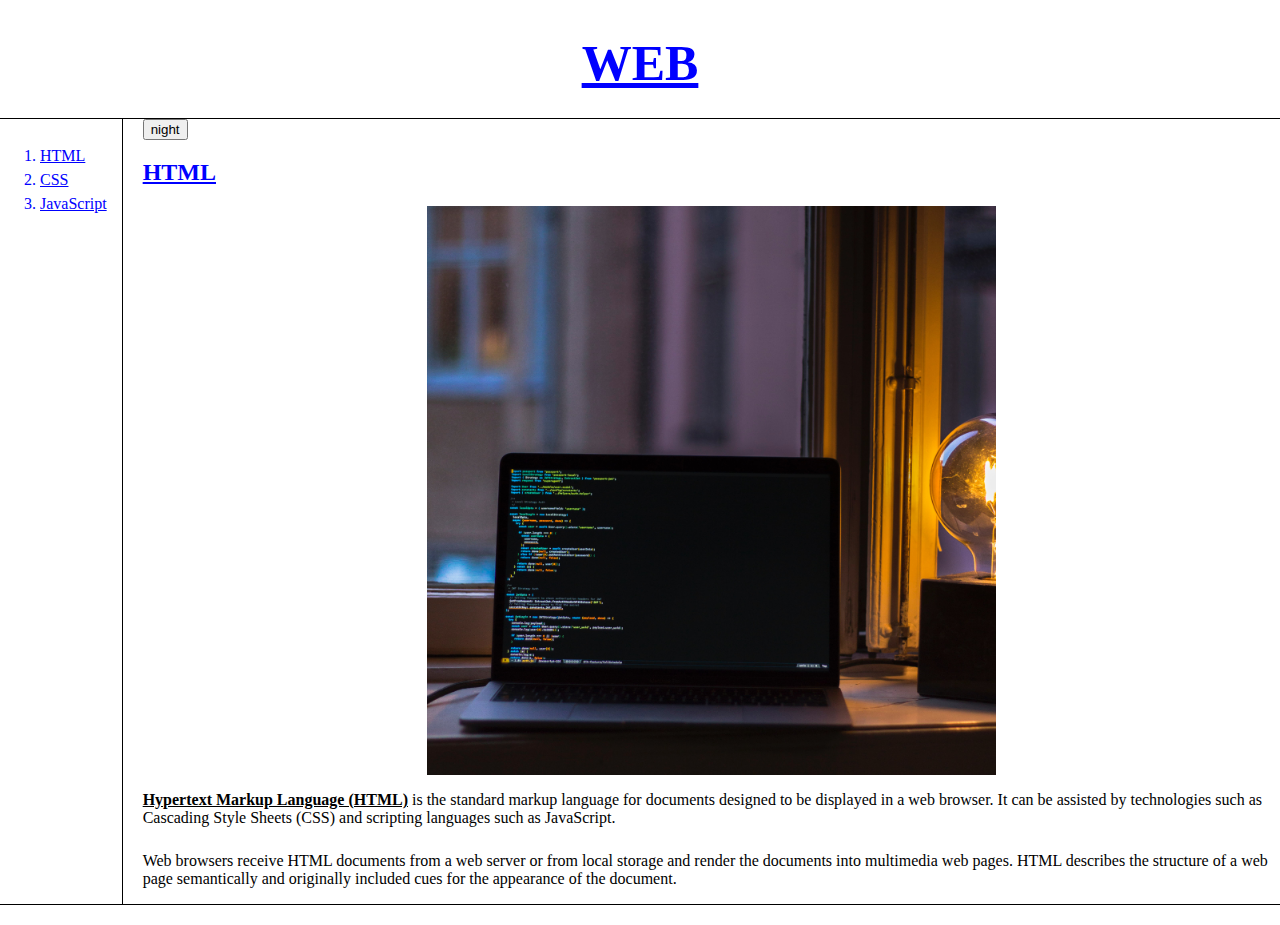
<file: 1.html>
<!doctype html>
<html>
  <head>
    <title>WEB1 - HTML</title>
    <meta charset="utf-8">
    <link rel="stylesheet" href="style.css">
  </head>

  <body>
      <h1><a href="index.html">WEB</a></h1>
      <div id="grid-container">
        <ol>
          <a href="1.html"><li>HTML</li></a>
          <a href="2.html"><li>CSS</li></a>
          <a href="3.html"><li>JavaScript</li></a>
        </ol>
        <div id="article">
        <input type="button" value="night" onclick="modchanger(this);">
        <h2><a href="https://www.w3.org/TR/html52/" target="_blank"
           title="W3_HTML52?">HTML</a></h2>
         <img src="main.jpg" title="programe" alt="programe" class="center">
          <p><strong><u>Hypertext Markup Language (HTML)</u></strong>
            is the standard markup language for documents designed to be displayed in a web browser. It can be assisted by technologies such as Cascading Style Sheets (CSS) and scripting languages such as JavaScript.</p>
          <p style="margin-top:25px;">Web browsers receive HTML documents from a web server or from local storage and render the documents into multimedia web pages. HTML describes the structure of a web page semantically and originally included cues for the appearance of the document.</p>
        </div>
        <div id="foot">
      <!-- 아래는 부여 넣기로 가져온 댓글 달기 테그임 -->
            <div id="disqus_thread"></div>
            <script>
                (function() {
                var d = document, s = d.createElement('script');
                s.src = 'https://web1-x6sloxxm6w.disqus.com/embed.js';
                s.setAttribute('data-timestamp', +new Date());
                (d.head || d.body).appendChild(s);
                })();
            </script>
            <noscript>Please enable JavaScript to view the <a href="https://disqus.com/?ref_noscript">comments powered by Disqus.</a></noscript>
          </div>
        </div>
            <script src="javascript.js"></script>
    </body>
</html>
</file>
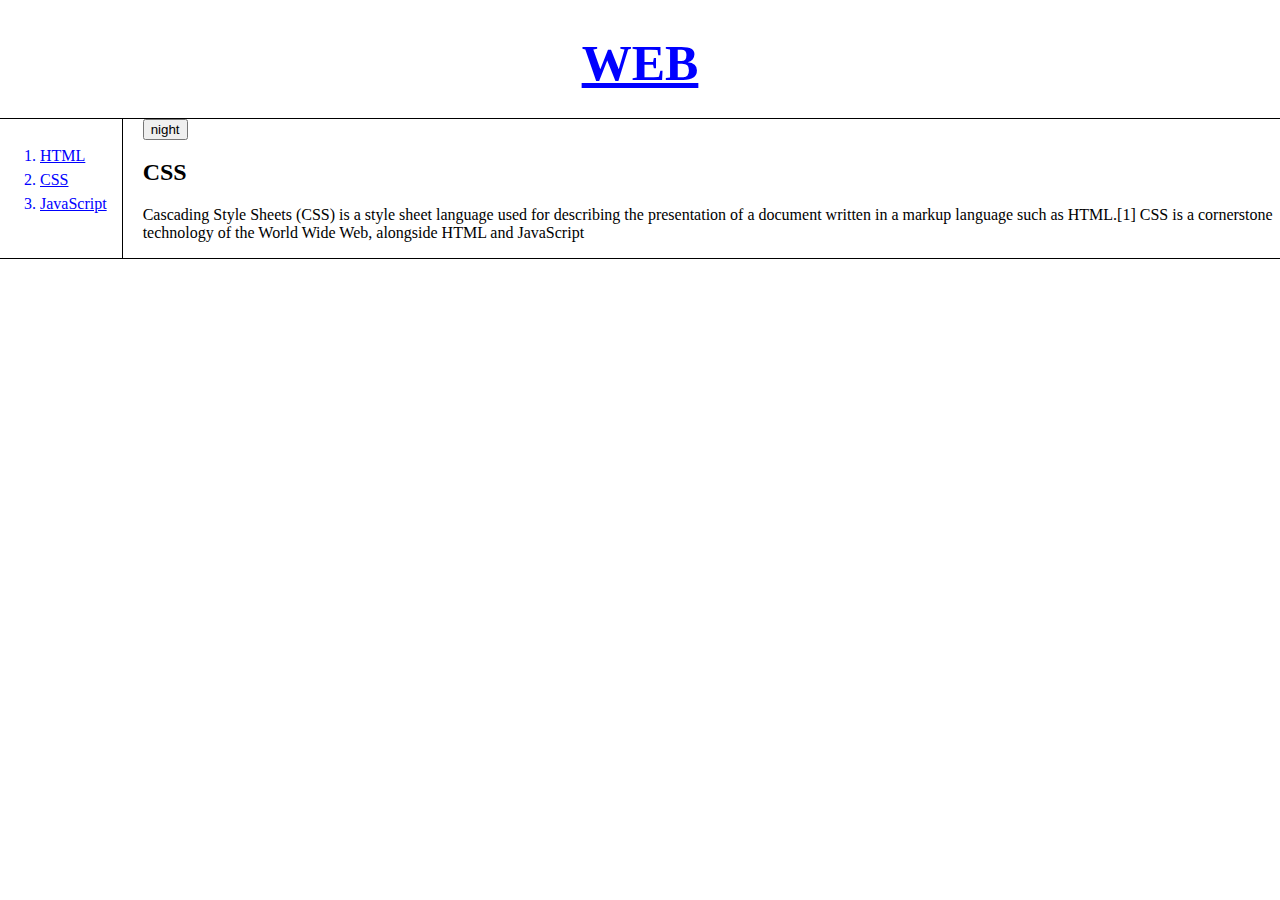
<file: 2.html>
<!doctype html>
<html>
  <head>
    <title>WEB1 - CSS</title>
    <meta charset="utf-8">
    <link rel="stylesheet" href="style.css">
  </head>

  <body>
    <h1><a href="index.html">WEB</a></h1>
  <div id="grid-container">
    <ol>
      <a href="1.html"><li>HTML</li></a>
      <a href="2.html"><li>CSS</li></a>
      <a href="3.html"><li>JavaScript</li></a>
    </ol>
    <div id="article">
    <input type="button" value="night" onclick="modchanger(this);">
      <h2>CSS</h2>
        <p>Cascading Style Sheets (CSS) is a style sheet language used for describing the presentation of a document written in a markup language such as HTML.[1] CSS is a cornerstone technology of the World Wide Web, alongside HTML and JavaScript</p>
    </div>
    <div id="foot">
        <div id="disqus_thread"></div>
        <script>
            /**
            *  RECOMMENDED CONFIGURATION VARIABLES: EDIT AND UNCOMMENT THE SECTION BELOW TO INSERT DYNAMIC VALUES FROM YOUR PLATFORM OR CMS.
            *  LEARN WHY DEFINING THESE VARIABLES IS IMPORTANT: https://disqus.com/admin/universalcode/#configuration-variables    */
            /*
            var disqus_config = function () {
            this.page.url = PAGE_URL;  // Replace PAGE_URL with your page's canonical URL variable
            this.page.identifier = PAGE_IDENTIFIER; // Replace PAGE_IDENTIFIER with your page's unique identifier variable
            };
            */
            (function() { // DON'T EDIT BELOW THIS LINE
            var d = document, s = d.createElement('script');
            s.src = 'https://web1-x6sloxxm6w.disqus.com/embed.js';
            s.setAttribute('data-timestamp', +new Date());
            (d.head || d.body).appendChild(s);
            })();
        </script>
        <noscript>Please enable JavaScript to view the <a href="https://disqus.com/?ref_noscript">comments powered by Disqus.</a></noscript>
</div>
</div>
    <script src="javascript.js"></script>
    </body>
</html>
</file>
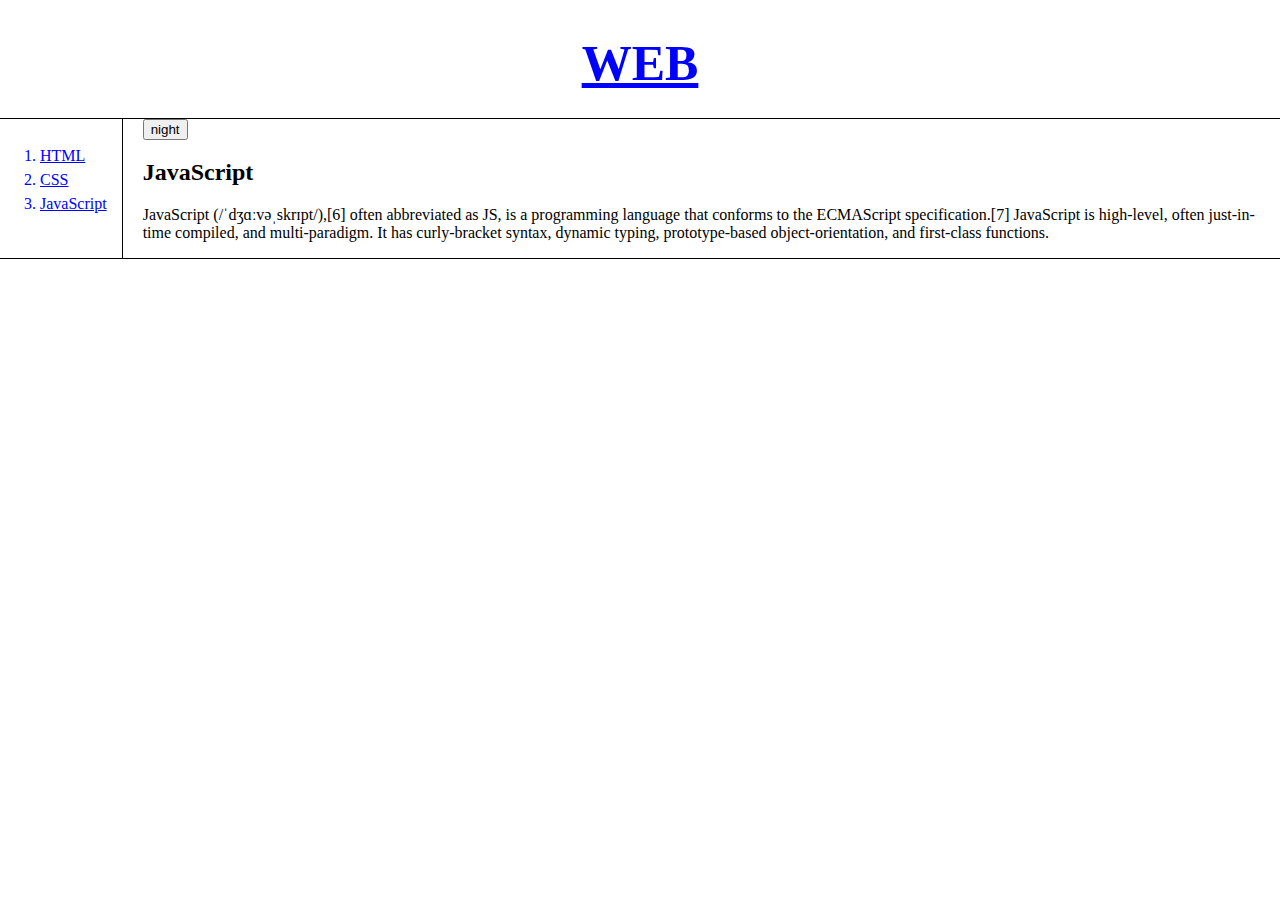
<file: 3.html>
<!doctype html>
<html>
  <head>
    <title>WEB1 - JavaScript</title>
    <meta charset="utf-8">
    <link rel="stylesheet" href="style.css">
  </head>

  <body>
    <h1><a href="index.html">WEB</a></h1>
<div id="grid-container">
    <ol>
      <a href="1.html"><li>HTML</li></a>
      <a href="2.html"><li>CSS</li></a>
      <a href="3.html"><li>JavaScript</li></a>
    </ol>
    <div id="article">
    <input type="button" value="night" onclick="modchanger(this);">
    <h2>JavaScript</h2>
      <p>JavaScript (/ˈdʒɑːvəˌskrɪpt/),[6] often abbreviated as JS, is a programming language that conforms to the ECMAScript specification.[7] JavaScript is high-level, often just-in-time compiled, and multi-paradigm. It has curly-bracket syntax, dynamic typing, prototype-based object-orientation, and first-class functions.</p>
    </div>
    <div id="foot">
      <div id="disqus_thread"></div>
      <script>
          /**
          *  RECOMMENDED CONFIGURATION VARIABLES: EDIT AND UNCOMMENT THE SECTION BELOW TO INSERT DYNAMIC VALUES FROM YOUR PLATFORM OR CMS.
          *  LEARN WHY DEFINING THESE VARIABLES IS IMPORTANT: https://disqus.com/admin/universalcode/#configuration-variables    */
          /*
          var disqus_config = function () {
          this.page.url = PAGE_URL;  // Replace PAGE_URL with your page's canonical URL variable
          this.page.identifier = PAGE_IDENTIFIER; // Replace PAGE_IDENTIFIER with your page's unique identifier variable
          };
          */
          (function() { // DON'T EDIT BELOW THIS LINE
          var d = document, s = d.createElement('script');
          s.src = 'https://web1-x6sloxxm6w.disqus.com/embed.js';
          s.setAttribute('data-timestamp', +new Date());
          (d.head || d.body).appendChild(s);
          })();
      </script>
      <noscript>Please enable JavaScript to view the <a href="https://disqus.com/?ref_noscript">comments powered by Disqus.</a></noscript>
      </div>
    </div>
    <script src="javascript.js"></script>
  </body>
</html>
</file>
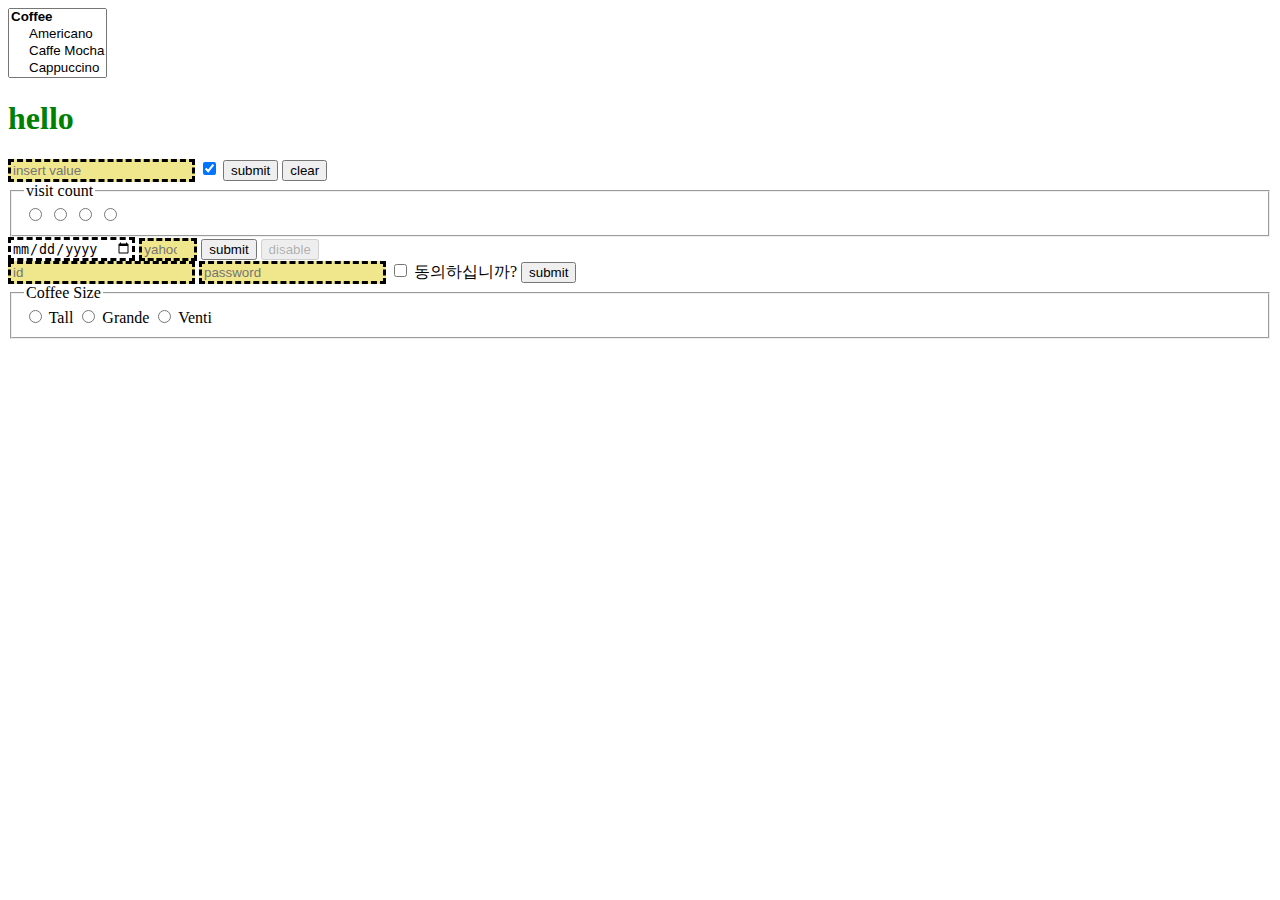
<file: ifram-input.html>
<!DOCTYPE html>
<html lang="en">
<head>
    <meta charset="UTF-8">
    <meta http-equiv="X-UA-Compatible" content="IE=edge">
    <meta name="viewport" content="width=device-width, initial-scale=1.0">
    <link rel="stylesheet" href="main.css">
    <base target="_black">
    <title>Document</title>
</head>
<body>
    <datalist id="datalist">
        <option>apple</option>
        <option>banana</option>
        <option>carot</option>
        <option>drangfruit</option>
    </datalist>

    <select size="4">
        <optgroup label="Coffee">
          <option>Americano</option>
          <option>Caffe Mocha</option>
          <option label="Cappuccino" value="Cappuccino"></option>
        </optgroup>
        <optgroup label="Latte" disabled>
          <option>Caffe Latte</option>
          <option>Vanilla Latte</option>
        </optgroup>
        <optgroup label="Smoothie">
          <option>Plain</option>
          <option>Strawberry</option>
          <option>Banana</option>
          <option>Mango</option>
        </optgroup>
      </select>

    <h1 class="input-h1">hello</h1>
    <div class="form">
        <form id="first-form" action="https://kalliroku.github.io/web1/" method="get" name="submit">
            <input type="text" list="datalist" name="name" placeholder="insert value">
            <input type="checkbox" name="sure" id="" checked>
            <button type="submit">submit</button>
            <button type="reset">clear</button>
        </form>
        <fieldset>
            <legend>visit count</legend>
            <input type="radio" name="1st" value="1" form="first-form">
            <input type="radio" name="1st" value="2" form="first-form">
            <input type="radio" name="1st" value="3" form="first-form">
            <input type="radio" name="1st" value="4" form="first-form">
        </fieldset>
        <form id="second-form" action="https://kalliroku.github.io/web1/" method="get" name="second-submit">
            <input type="date" name="name" id="" value="">
            <input type="number" name="number" id="" max="3" min="-1" step="2" placeholder="yahoo">
            <button type="submit">submit</button>
            <button disabled="disabled">disable</button>
        </form>
        
        <div>
            <form action="https://kalliroku.github.io/web1/" method="post" autocomplete="on">
                <input type="text" name="id" placeholder="id">
                <input type="password" name="pw" id="" placeholder="password">
                <input type="checkbox" id="user-agreement" name="agree"/>
                <label for="user-agreement">동의하십니까?</label>
                
                <button type="submit">submit</button>
            </form>
        </div>
        <form>
            <fieldset>
                <legend>Coffee Size</legend>
                <label>
                    <input type="radio" name="size" value="tall" />
                    Tall
                </label>
                <label>
                    <input type="radio" name="size" value="grande" />
                    Grande
                </label>
                <label>
                    <input type="radio" name="size" value="venti" />
                    Venti
                </label>
            </fieldset>
        </form>
    </div>
</body>
</html>
</file>
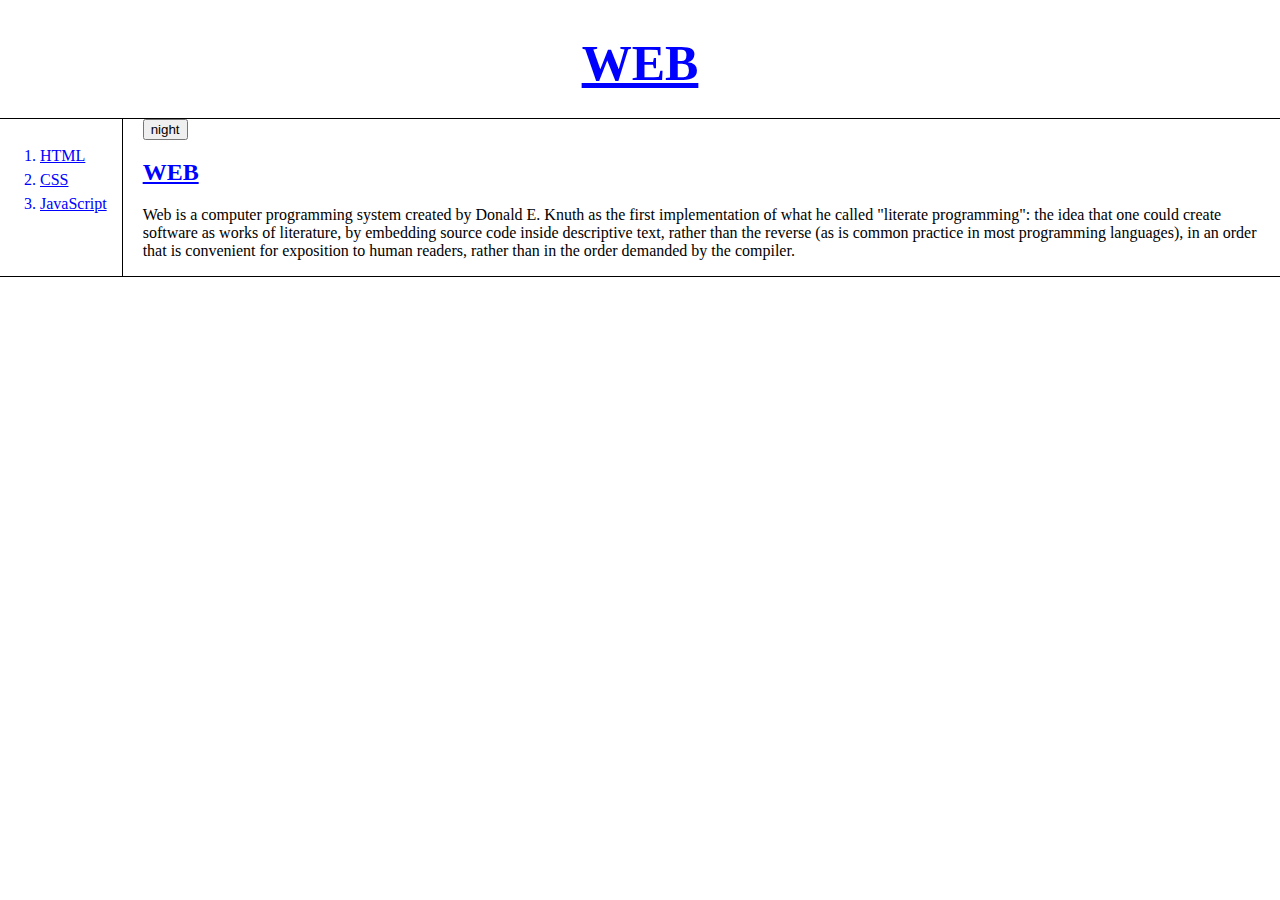
<file: index_(old).html>
<!doctype html>
<html>
  <head>
    <title>WEB1 - Welcome</title>
    <meta charset="utf-8">
    <link rel="stylesheet" href="style.css">
  </head>

  <body>
    <h1><a href="index.html">WEB</a></h1>
    <div id="grid-container">
      <ol>
          <a href="1.html"><li>HTML</li></a>
          <a href="2.html"><li>CSS</li></a>
          <a href="3.html"><li>JavaScript</li></a>
      </ol>
      <div id="article">
        <input type="button" value="night" size="20" onclick="modchanger(this);">
        <h2><a href="https://en.wikipedia.org/wiki/World_Wide_Web">WEB</a></h2>
         <p>Web is a computer programming system created by Donald E. Knuth as the first implementation of what he called "literate programming": the idea that one could create software as works of literature, by embedding source code inside descriptive text, rather than the reverse (as is common practice in most programming languages), in an order that is convenient for exposition to human readers, rather than in the order demanded by the compiler.</p>
      </div>
        <div id="foot">
          <div id="disqus_thread"></div>
          <script>
              (function() {
              var d = document, s = d.createElement('script');
              s.src = 'https://web1-x6sloxxm6w.disqus.com/embed.js';
              s.setAttribute('data-timestamp', +new Date());
              (d.head || d.body).appendChild(s);
              })();
          </script>
          <noscript>Please enable JavaScript to view the <a href="https://disqus.com/?ref_noscript">comments powered by Disqus.</a></noscript>
        </div>
    </div>
    <script src="javascript.js"></script>
    </body>
</html>
</file>
<file: style.css>
body{
  margin: 0px;
}
h1 {
  text-align: center;
  font-size: 50px;
  border-bottom: solid black 1px;
  padding-bottom: 26px;
  margin-bottom: 0px;
  color: black;
}
a {color : blue;}
.center{
  display: block;
  margin-left: auto;
  margin-right: auto;
  width: 50%;
}
#article{
  border-bottom: solid black 1px;
  border-top: solid black 1px;
}
@media screen and (min-width: 600px){
#grid-container{
  display: grid;
  grid-template-areas:
  "index article"
  "foot foot";
}
ol{
  grid-area: index;
  border-right: solid black 1px;
  margin-top: 0px;
  margin-bottom: 0px;
  padding-top: 25px;
  padding-right: 15px;
  line-height: 150%;
}
#article{
  grid-area: article;
  padding-left:20px;
  border-bottom: none;
  border-top: none;
}
#foot{grid-area: foot;
      border-top: black solid 1px;
      padding: 10px;
    }
  }
</file>
<file: main.css>
header {
    border: 2px lightblue;
    background: orange;
    display: grid;
    grid-template-columns: 50px 1fr 1fr;
    justify-content: center;
    align-items: center;
    position: relative;
}

header .icon {
    width: 40px;
    height: 40px;
    background: url(https://cdn.icon-icons.com/icons2/2107/PNG/512/file_type_favicon_icon_130608.png) no-repeat;
    background-size: cover;
    background-position: center;
    border-radius: 50px;
}

header .icon:hover {
    opacity: 0.5;
}

header div:nth-child(1) {
    display:flex;
    justify-content: center;
}

header div:nth-child(2) {
    grid-column: 2 / 3;
}

.header-item input{
    width: 100%;
}

header form{
    display: grid;
    grid-template-columns: 3fr 1fr;
    position:relative;
    gap: 5px;
    padding-right: 10px;
}

.input-h1 {
    color: green;
}

.head-menu {
    padding: 0px;
    display: flex;
    list-style-type: none;
    /* float: left; */
}

.form input {
    border: 3px dashed;
}

.hover {
    display: block;
    height: 50px;
    /* box-sizing: border-box; */
    /* padding: 0px; */
    margin: 0px;
}

.hover:hover {
    color: rgba(100, 20, 150, 1);
    font-size: 20px;
    transition: 1s;
}

.box{
width: 50px;
height: 20px;
background: tomato;
display: flex;
justify-content: center;
align-items: center;
}
.box:after{
    color: whitesmoke;
    content: "STOP";
    font-weight: 900;
}
.box:hover{
    background: skyblue;
    animation: longing 1s alternate infinite;
    overflow: hidden;
    transition: 1s;
}

.box:hover::after{
    content: "RUNNING";
    color: red;
    font-weight: 800;
}

@keyframes longing {
    0% {width:50px}
    100% {width:100%}
}

.main_img {
    display: flex;
    padding: auto;
    justify-content: center;
}

.container .main_img img {
    width: 500px;
}

.item1 p {
    text-indent: 5px;
}

ul {
    display: flex;
    justify-content: space-between;
    margin: 5px;
}

.menu-item {
    /* display: block; */
    /* width: 100px;
    height: 50px;
    margin: 10px; */
    padding: 3px 10px;
    border-radius: 5px;
    border: 2px solid black;
    background: whitesmoke;
    display: flex;
    justify-content: center;
    align-items: center;
    color: darkblue;
}

kbd {
    background-color: #eee;
    border-radius: 3px;
    border: 1px solid #b4b4b4;
    box-shadow: 0 1px 1px rgba(0, 0, 0, .2), 0 2px 0 0 rgba(255, 255, 255, .7) inset;
    color: #333;
    display: inline-block;
    font-size: .85em;
    font-weight: 700;
    line-height: 1;
    padding: 2px 4px;
    white-space: nowrap;
}

.table {
    border-collapse: collapse;
    width: 500px;
    height: 100px;
    /* position: absolute; */
}

.table .table-head,
.table .table-cell {
    border: 1px solid;

}

[placeholder] {
    background: khaki;
}

code::before {
    content: "<";
}

code::after {
    content: ">"
}
</file>
